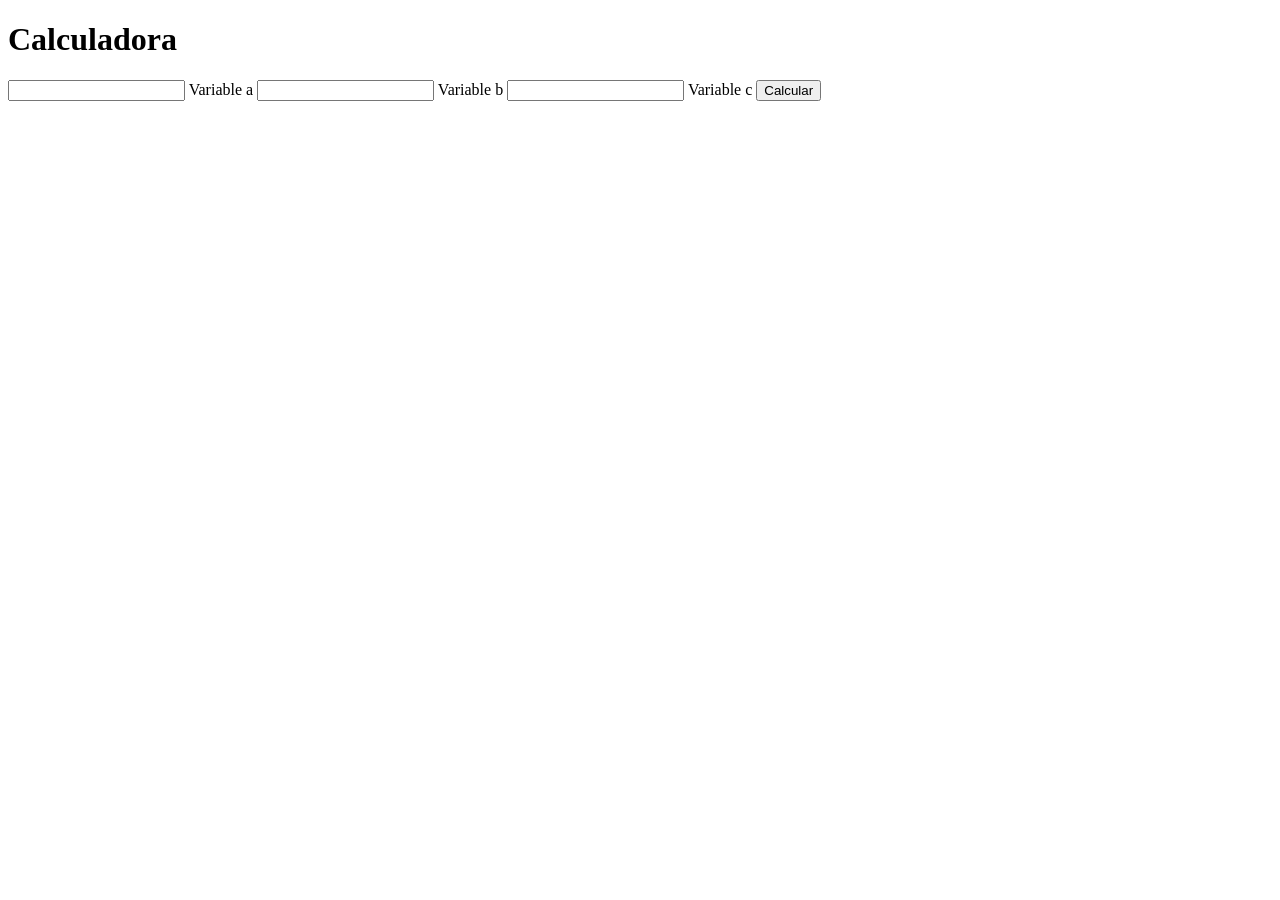
<file: index.html>
<!DOCTYPE html>
<html lang="en">
<head>
    <meta charset="UTF-8">
    <meta name="viewport" content="width=device-width, initial-scale=1.0">
    <title>22</title>
</head>
<body>
    <h1>Calculadora</h1>
    <form action="">
        <input type="number" name="num1" id="num1">
        <label for="num1">Variable a</label>
        <input type="number" name="num2" id="num2">
        <label for="num2">Variable b</label>
        <input type="number" name="num3" id="num3">
        <label for="num2">Variable c</label>
        <button type="button" onclick="calc()">Calcular</button>
    </form>
</body>
<script src="./script.js"></script>
</html>
</file>
